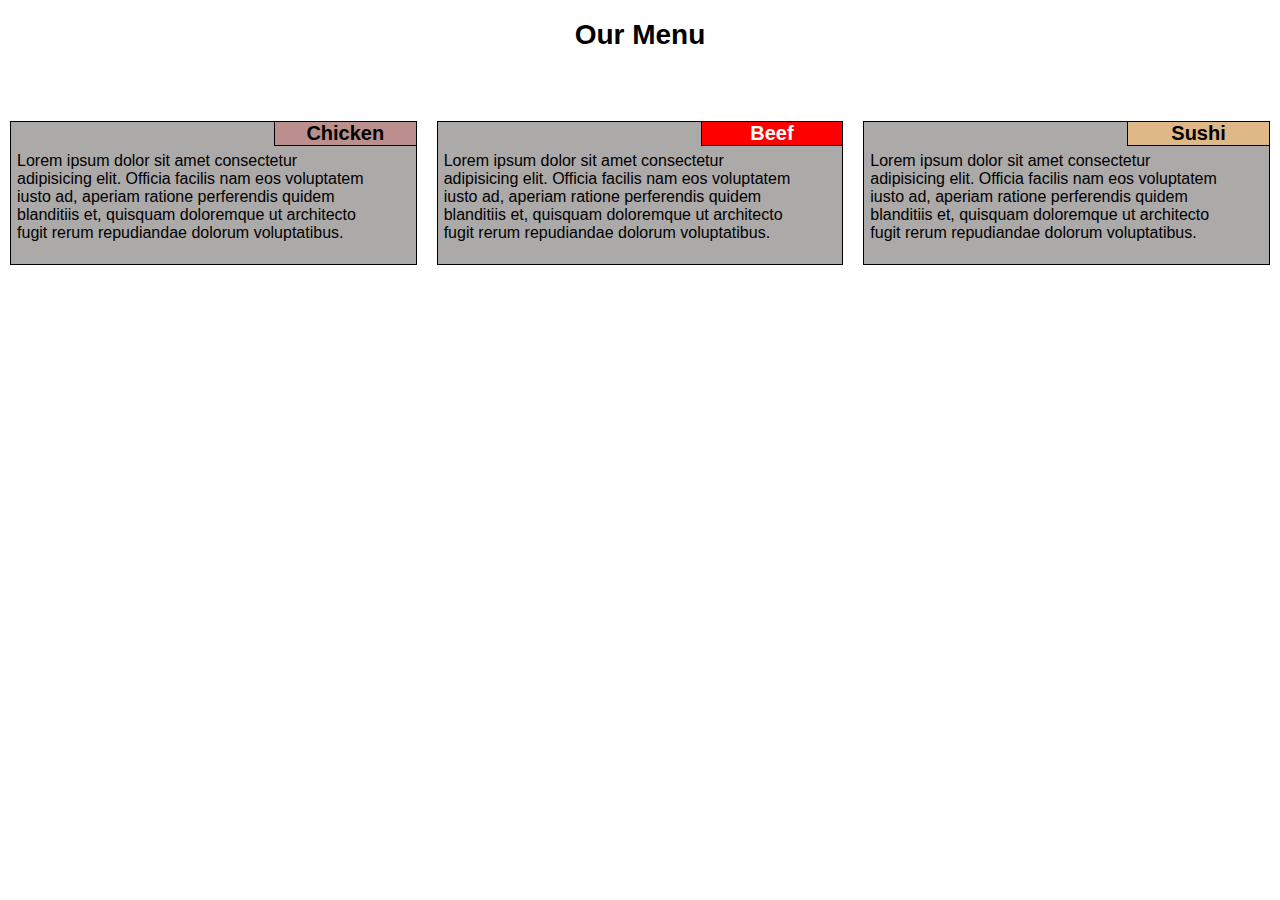
<file: module2-solution/index.html>
<!DOCTYPE html>
<html>
<head>
    <meta charset='utf-8'>
    <meta http-equiv='X-UA-Compatible' content='IE=edge'>
    <title>Module2-Solution</title>
    <meta name='viewport' content='width=device-width, initial-scale=1'>
    <link rel='stylesheet' type='text/css' href='css/styles.css'>
</head>
<body>
    <h1>Our Menu</h1>

    <div class="row">
    <section class="col-lg-4 col-md-6 col-sm-12">
        <div class="container">
        <h2 id="chicken">Chicken</h2>
        <p>Lorem ipsum dolor sit amet consectetur adipisicing elit. Officia facilis nam eos voluptatem iusto ad, aperiam ratione perferendis quidem blanditiis et, quisquam doloremque ut architecto fugit rerum repudiandae dolorum voluptatibus.</p>
        </div>
    </section>
    <section class="col-lg-4 col-md-6 col-sm-12">
        <div class="container">
        <h2 id="beef">Beef</h2>
        <p>Lorem ipsum dolor sit amet consectetur adipisicing elit. Officia facilis nam eos voluptatem iusto ad, aperiam ratione perferendis quidem blanditiis et, quisquam doloremque ut architecto fugit rerum repudiandae dolorum voluptatibus.</p>
        </div>
    </section>
    <section class="col-lg-4 col-md-12 col-sm-12">
        <div class="container">
        <h2 id="sushi">Sushi</h2>
        <p>Lorem ipsum dolor sit amet consectetur adipisicing elit. Officia facilis nam eos voluptatem iusto ad, aperiam ratione perferendis quidem blanditiis et, quisquam doloremque ut architecto fugit rerum repudiandae dolorum voluptatibus.</p>
        </div>
    </section>
</div>

</body>
</html>
</file>
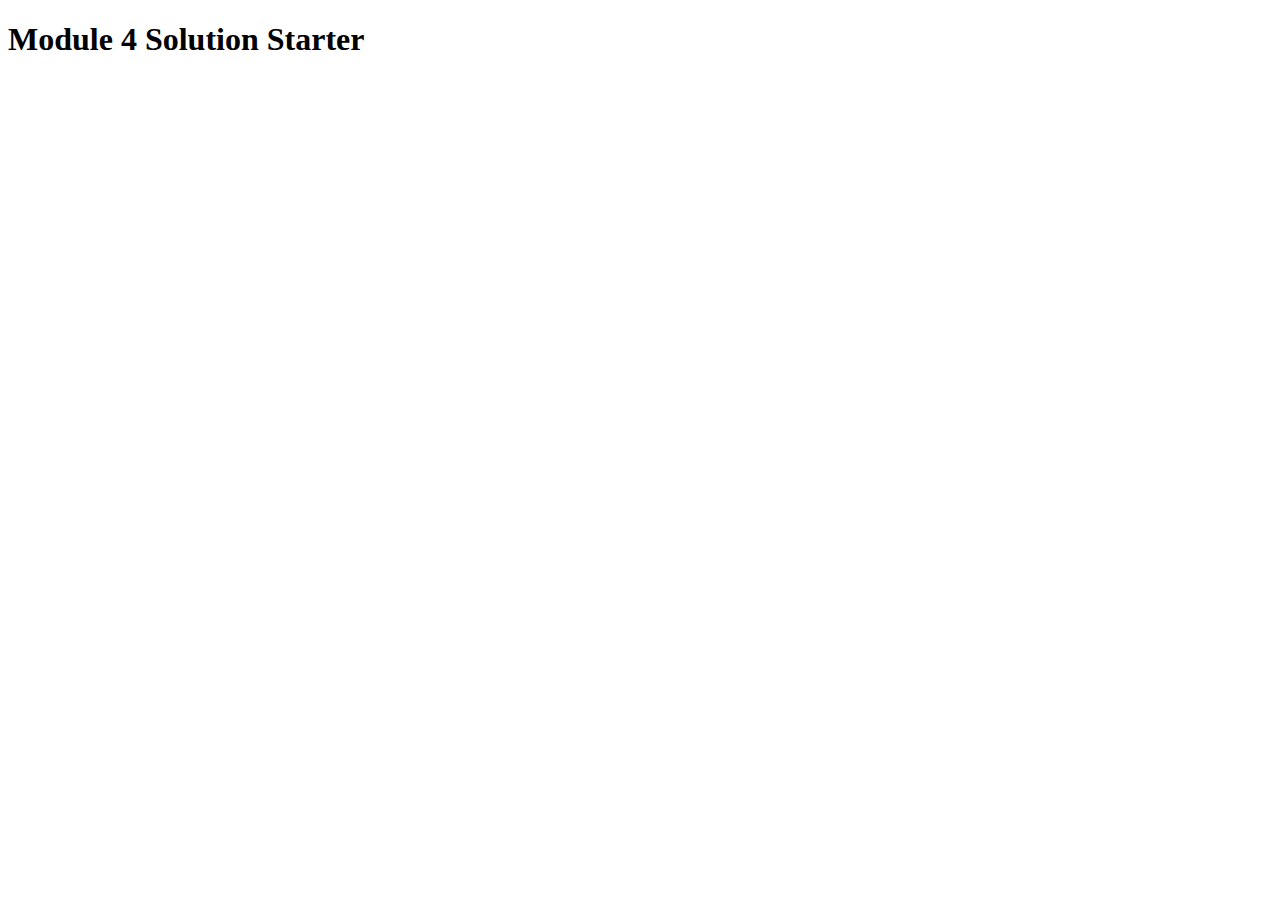
<file: Module4-solution-easier/index.html>
<!DOCTYPE html>
<html>
<head>
  <meta charset="utf-8">
  <title>Module 4 Solution Starter</title>
  <script src="SpeakHello.js"></script>
  <script src="SpeakGoodBye.js"></script>
  <script src="script.js"></script>
</head>
<body>
  <h1>Module 4 Solution Starter</h1>
</body>
</html>
</file>
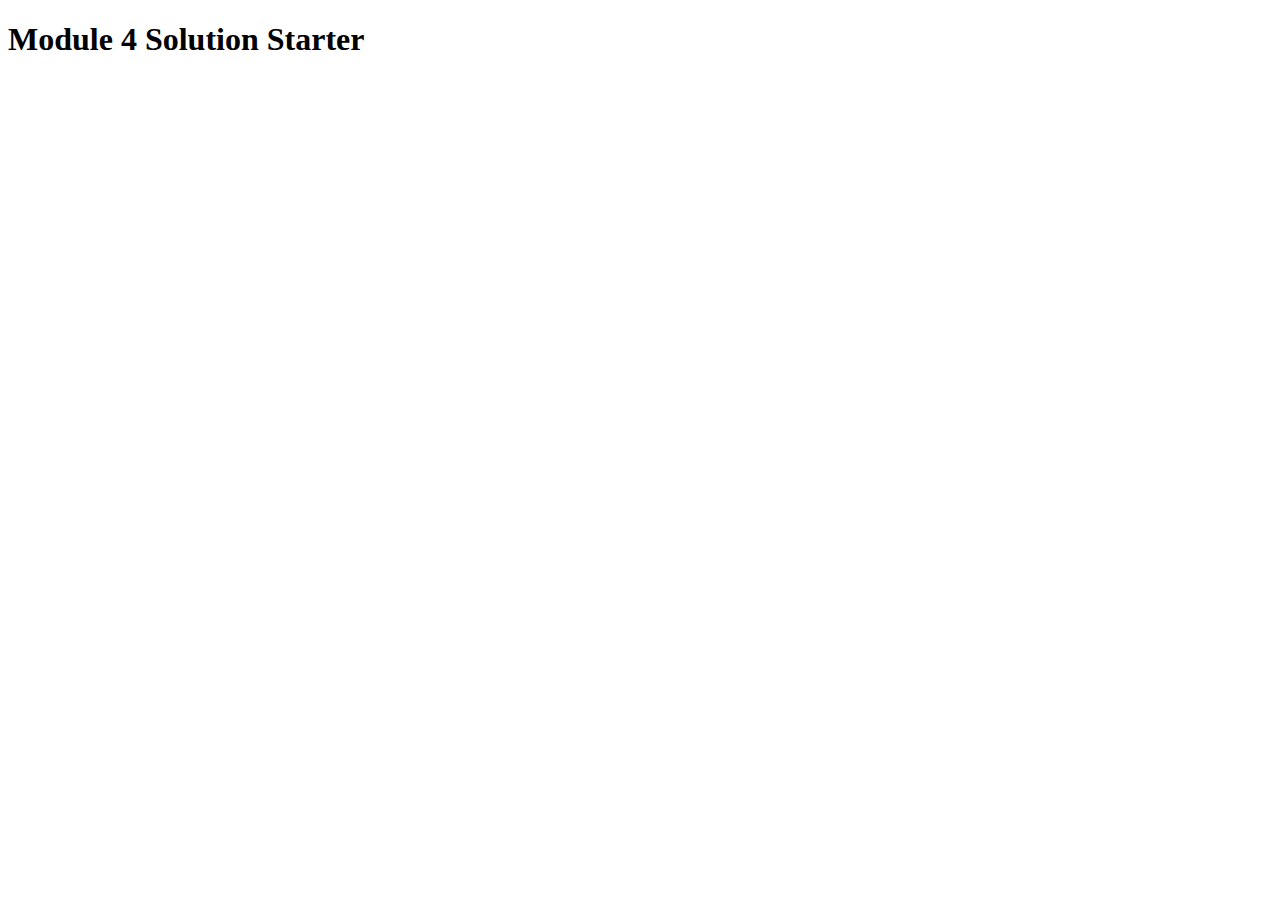
<file: module4-solution-harder/index.html>
<!DOCTYPE html>
<html>
<head>
  <meta charset="utf-8">
  <title>Module 4 Solution Starter</title>
  <script>
    var names = []; // DO NOT REMOVE
  </script>
  <script src="SpeakHello.js"></script>
  <script src="SpeakGoodBye.js"></script>
  <script src="script.js"></script>
</head>
<body>
  <h1>Module 4 Solution Starter</h1>
</body>
</html>
</file>
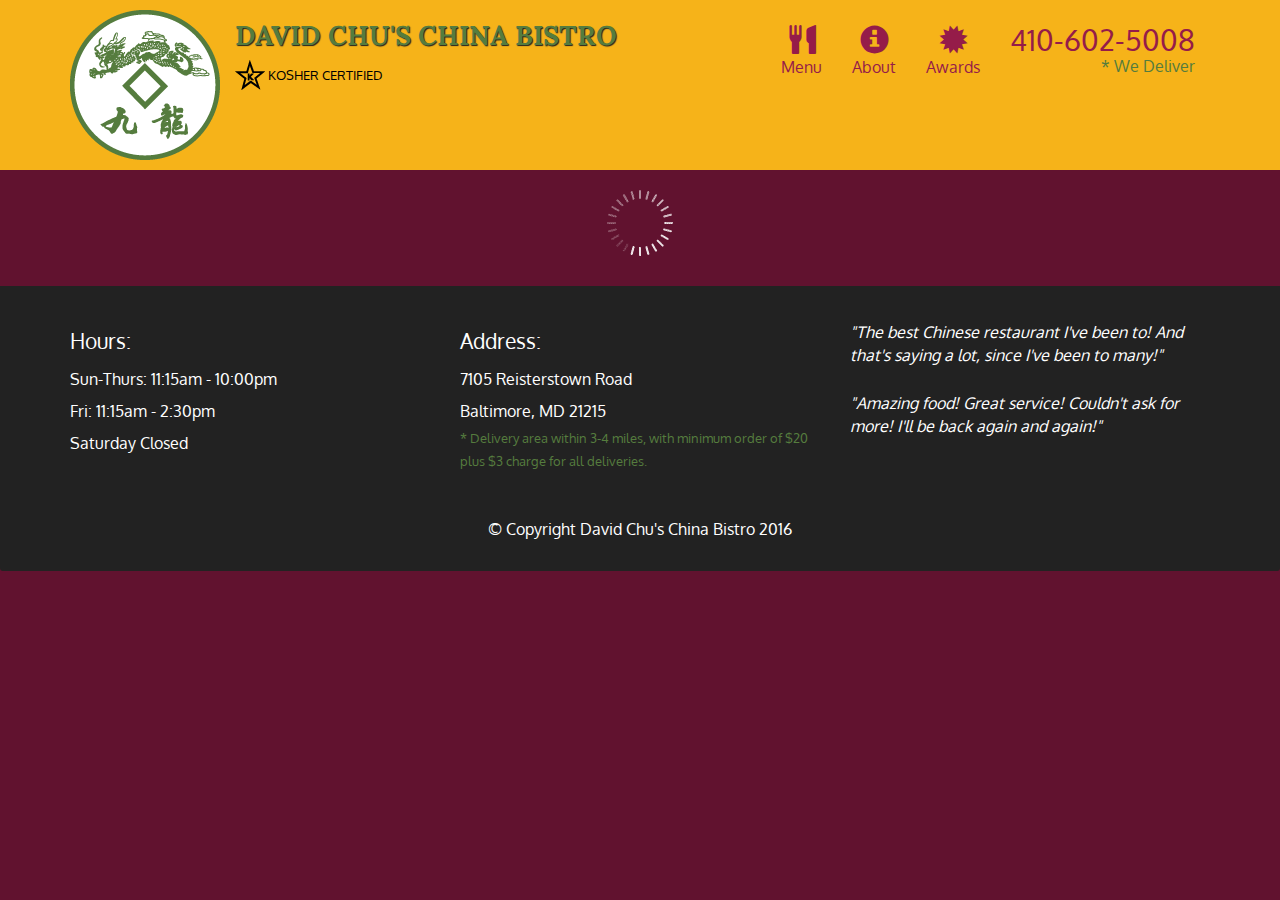
<file: Module5-solution/index.html>
<!doctype html>
<html lang="en">
  <head>
    <meta charset="utf-8">
    <meta http-equiv="X-UA-Compatible" content="IE=edge">
    <meta name="viewport" content="width=device-width, initial-scale=1">
    <title>David Chu's China Bistro</title>
    <link rel="stylesheet" href="css/bootstrap.min.css">
    <link rel="stylesheet" href="css/styles.css">
    <link href='https://fonts.googleapis.com/css?family=Oxygen:400,300,700' rel='stylesheet' type='text/css'>
    <link href='https://fonts.googleapis.com/css?family=Lora' rel='stylesheet' type='text/css'>
  </head>
<body>
  <header>
    <nav id="header-nav" class="navbar navbar-default">
      <div class="container">
        <div class="navbar-header">
          <a href="index.html" class="pull-left visible-md visible-lg">
            <div id="logo-img" alt="Logo image"></div>
          </a>

          <div class="navbar-brand">
            <a href="index.html"><h1>David Chu's China Bistro</h1></a>
            <p>
              <img src="images/star-k-logo.png" alt="Kosher certification">
              <span>Kosher Certified</span>
            </p>
          </div>

          <button id="navbarToggle" type="button" class="navbar-toggle collapsed" data-toggle="collapse" data-target="#collapsable-nav" aria-expanded="false">
            <span class="sr-only">Toggle navigation</span>
            <span class="icon-bar"></span>
            <span class="icon-bar"></span>
            <span class="icon-bar"></span>
          </button>
        </div>
        
        <div id="collapsable-nav" class="collapse navbar-collapse">
           <ul id="nav-list" class="nav navbar-nav navbar-right">
            <li id="navHomeButton" class="visible-xs active">
              <a href="index.html">
                <span class="glyphicon glyphicon-home"></span> Home</a>
            </li>
            <li id="navMenuButton">
              <a href="#" onclick="$dc.loadMenuCategories();">
                <span class="glyphicon glyphicon-cutlery"></span><br class="hidden-xs"> Menu</a>
            </li>
            <li>
              <a href="#">
                <span class="glyphicon glyphicon-info-sign"></span><br class="hidden-xs"> About</a>
            </li>
            <li>
              <a href="#">
                <span class="glyphicon glyphicon-certificate"></span><br class="hidden-xs"> Awards</a>
            </li>
            <li id="phone" class="hidden-xs">
              <a href="tel:410-602-5008">
                <span>410-602-5008</span></a><div>* We Deliver</div>
            </li>
          </ul><!-- #nav-list -->
        </div><!-- .collapse .navbar-collapse -->
      </div><!-- .container -->
    </nav><!-- #header-nav -->
  </header>

  <div id="call-btn" class="visible-xs">
    <a class="btn" href="tel:410-602-5008">
    <span class="glyphicon glyphicon-earphone"></span>
    410-602-5008
    </a>
  </div>
  <div id="xs-deliver" class="text-center visible-xs">* We Deliver</div>

  <div id="main-content" class="container"></div>

  <footer class="panel-footer">
    <div class="container">
      <div class="row">
        <section id="hours" class="col-sm-4">
          <span>Hours:</span><br>
          Sun-Thurs: 11:15am - 10:00pm<br>
          Fri: 11:15am - 2:30pm<br>
          Saturday Closed
          <hr class="visible-xs">
        </section>
        <section id="address" class="col-sm-4">
          <span>Address:</span><br>
          7105 Reisterstown Road<br>
          Baltimore, MD 21215
          <p>* Delivery area within 3-4 miles, with minimum order of $20 plus $3 charge for all deliveries.</p>
          <hr class="visible-xs">
        </section>
        <section id="testimonials" class="col-sm-4">
          <p>"The best Chinese restaurant I've been to! And that's saying a lot, since I've been to many!"</p>
          <p>"Amazing food! Great service! Couldn't ask for more! I'll be back again and again!"</p>
        </section>
      </div>
      <div class="text-center">&copy; Copyright David Chu's China Bistro 2016</div>
    </div>
  </footer>

  <!-- jQuery (Bootstrap JS plugins depend on it) -->
  <script src="js/jquery-2.1.4.min.js"></script>
  <script src="js/bootstrap.min.js"></script>
  <script src="js/ajax-utils.js"></script>
  <script src="js/script.js"></script>
</body>
</html>
</file>
<file: module2-solution/css/styles.css>
* {
    box-sizing: border-box;
    font-family: Arial, Helvetica, sans-serif;
}

body {
    margin: 0;
    padding: 0;
}

h1 {
    font-size: 175%;
    text-align: center;
    margin-bottom: 60px;
}

.row {
    width: 100%;
}

.container {
    margin: 10px;
    position: relative;
    border: 1px black solid;
    background-color: rgb(172, 169, 169);
}

#chicken, #beef, #sushi {
    font-size: 125%;
    text-align: center;
    width: 35%;
    margin: 0;
    float: right;
    border: black solid;
    border-width: 0px 0px 1px 1px ;
}

#chicken {
    color: black;
    background-color: rosybrown;
}

#beef {
    color: white;
    background-color: red;
}

#sushi {
    color: black;
    background-color: burlywood;
}
p {
    padding: 1.5%;
    width: 90%;
    position: relative;
    clear: right;
}

/* for Desktop */
@media (min-width: 992px) {
    .col-lg-1, .col-lg-2, .col-lg-3, .col-lg-4, .col-lg-5, .col-lg-6, .col-lg-7, .col-lg-8, .col-lg-9, .col-lg-10, .col-lg-11, .col-lg-12 {
        float: left;
    }
    .col-lg-1 {
      width: 8.33%;
    }
    .col-lg-2 {
      width: 16.66%;
    }
    .col-lg-3 {
      width: 25%;
    }
    .col-lg-4 {
      width: 33.33%;
    }
    .col-lg-5 {
      width: 41.66%;
    }
    .col-lg-6 {
      width: 50%;
    }
    .col-lg-7 {
      width: 58.33%;
    }
    .col-lg-8 {
      width: 66.66%;
    }
    .col-lg-9 {
      width: 74.99%;
    }
    .col-lg-10 {
      width: 83.33%;
    }
    .col-lg-11 {
      width: 91.66%;
    }
    .col-lg-12 {
      width: 100%;
    }
  }
  /* for Tablets */
  @media (min-width: 768px) and (max-width: 991px) {
    .col-md-1, .col-md-2, .col-md-3, .col-md-4, .col-md-5, .col-md-6, .col-md-7, .col-md-8, .col-md-9, .col-md-10, .col-md-11, .col-md-12 {
      float: left;
    }
    .col-md-1 {
      width: 8.33%;
    }
    .col-md-2 {
      width: 16.66%;
    }
    .col-md-3 {
      width: 25%;
    }
    .col-md-4 {
      width: 33.33%;
    }
    .col-md-5 {
      width: 41.66%;
    }
    .col-md-6 {
      width: 50%;
    }
    .col-md-7 {
      width: 58.33%;
    }
    .col-md-8 {
      width: 66.66%;
    }
    .col-md-9 {
      width: 74.99%;
    }
    .col-md-10 {
      width: 83.33%;
    }
    .col-md-11 {
      width: 91.66%;
    }
    .col-md-12 {
      width: 100%;
    }
  }

  /* for Mobile */
  @media (max-width: 767px) {
      .col-sm-12 {
        float: left;}
    
      .col-sm-12 {
        width: 100%;
          }
    }
</file>
<file: Module5-solution/css/styles.css>
body {
  font-size: 16px;
  color: #fff;
  background-color: #61122f;
  font-family: 'Oxygen', sans-serif;
}

/** HEADER **/
#header-nav {
  background-color: #f6b319;
  border-radius: 0;
  border: 0;
}

#logo-img {
  background: url('../images/restaurant-logo_large.png') no-repeat;
  width: 150px;
  height: 150px;
  margin: 10px 15px 10px 0;
}

.navbar-brand {
  padding-top: 25px;
}
.navbar-brand h1 { /* Restaurant name */
  font-family: 'Lora', serif;
  color: #557c3e;
  font-size: 1.5em;
  text-transform: uppercase;
  font-weight: bold;
  text-shadow: 1px 1px 1px #222;
  margin-top: 0;
  margin-bottom: 0;
  line-height: .75;
}
.navbar-brand a:hover, .navbar-brand a:focus {
  text-decoration: none;
}
.navbar-brand p { /* Kosher cert */
  color: #000;
  text-transform: uppercase;
  font-size: .7em;
  margin-top: 15px;
}
.navbar-brand p span { /* Star-K */
  vertical-align: middle;
}

#nav-list {
  margin-top: 10px;
}
#nav-list a {
  color: #951C49;
  text-align: center;
}
#nav-list a:hover {
  background: #E7E7E7;
}
#nav-list a span {
  font-size: 1.8em;
}

#phone {
  margin-top: 5px;
}
#phone a { /* Phone number */
  text-align: right;
  padding-bottom: 0;
}
#phone div { /* We Deliver */
  color: #557c3e;
  text-align: right;
  padding-right: 15px;
}

.navbar-header button.navbar-toggle, .navbar-header .icon-bar {
  border: 1px solid #61122f;
}
.navbar-header button.navbar-toggle {
  clear: both;
  margin-top: -30px;
}
/* END HEADER */

/* FOOTER */
.panel-footer {
  margin-top: 30px;
  padding-top: 35px;
  padding-bottom: 30px;
  background-color: #222;
  border-top: 0;
}
.panel-footer div.row {
  margin-bottom: 35px;
}
#hours, #address {
  line-height: 2;
}
#hours > span, #address > span {
  font-size: 1.3em;
}
#address p {
  color: #557c3e;
  font-size: .8em;
  line-height: 1.8;
}
#testimonials {
  font-style: italic;
}
#testimonials p:nth-child(2) {
  margin-top: 25px;
}
/* END FOOTER */



/* HOME PAGE */
.container .jumbotron {
  box-shadow: 0 0 50px #3F0C1F;
  border: 2px solid #3F0C1F;
}

#menu-tile, #specials-tile, #map-tile {
  height: 250px;
  width: 100%;
  margin-bottom: 15px;
  position: relative;
  border: 2px solid #3F0C1F;
  overflow: hidden;
}
#menu-tile:hover, #specials-tile:hover, #map-tile:hover {
  box-shadow: 0 1px 5px 1px #cccccc;
}
#menu-tile {
  background: url('../images/menu-tile.jpg') no-repeat;
  background-position: center;
}
#specials-tile {
  background: url('../images/specials-tile.jpg') no-repeat;
  background-position: center;
}
#menu-tile span, #specials-tile span, #map-tile span {
  position: absolute;
  bottom: 0;
  right: 0;
  width: 100%;
  text-align: center;
  font-size: 1.6em;
  text-transform: uppercase;
  background-color: #000;
  color: #fff;
  opacity: .8;
}
/* END HOME PAGE */

/* MENU CATEGORIES PAGE */
.category-tile { 
  position: relative;
  border: 2px solid #3F0C1F;
  overflow: hidden;
  width: 200px;
  height: 200px;
  margin: 0 auto 15px;
}
.category-tile span {
  position: absolute;
  bottom: 0;
  right: 0;
  width: 100%;
  text-align: center;
  font-size: 1.2em;
  text-transform: uppercase;
  background-color: #000;
  color: #fff;
  opacity: .8;
}
.category-tile:hover {
  box-shadow: 0 1px 5px 1px #cccccc;
}

#menu-categories-title + div {
  margin-bottom: 50px;
}
/* END MENU CATEGORIES PAGE */

/* SINGLE CATEGORY PAGE */
.menu-item-tile {
  margin-bottom: 25px;
}
.menu-item-tile hr {
  width: 80%;
}
.menu-item-tile .menu-item-price {
  font-size: 1.1em;
  text-align: right;
  margin-top: -15px;
  margin-right: -15px;
}
.menu-item-tile .menu-item-price span {
  font-size: .6em;
}
.menu-item-photo {
  position: relative;
  border: 2px solid #3F0C1F; 
  overflow: hidden;
  padding: 0;
  margin-right: -15px;
  margin-left: auto;
  margin-bottom: 20px;
  max-width: 250px;
}
.menu-item-photo div {
  position: absolute;
  bottom: 0;
  right: 0;
  width: 80px;
  background-color: #557c3e;
  text-align: center;
}
.menu-item-description {
  padding-right: 30px;
}
h3.menu-item-title {
  margin: 0 0 10px;
}
.menu-item-details {
  font-size: .9em;
  font-style: italic;
}
/* END SINGLE CATEGORY PAGE */


/********** Large devices only **********/
@media (min-width: 1200px) {
  .container .jumbotron {
    background: url('../images/jumbotron_1200.jpg') no-repeat;
    height: 675px;
  }
}

/********** Medium devices only **********/
@media (min-width: 992px) and (max-width: 1199px) {
  /* Header */
  #logo-img {
    background: url('../images/restaurant-logo_medium.png') no-repeat;
    width: 100px;
    height: 100px;
    margin: 5px 5px 5px 0;
  }
  /* End Header */

  /* Home Page */
  .container .jumbotron {
    background: url('../images/jumbotron_992.jpg') no-repeat;
    height: 558px;
  }
  /* End Home Page */
}

/********** Small devices only **********/
@media (min-width: 768px) and (max-width: 991px) {
  /* Home Page */
  .container .jumbotron {
    background: url('../images/jumbotron_768.jpg') no-repeat;
    height: 432px;
  }
  /* End Home Page */
}

/********** Extra small devices only **********/
@media (max-width: 767px) {
  /* Header */
  .navbar-brand {
    padding-top: 10px;
    height: 80px;
  }
  .navbar-brand h1 { /* Restaurant name */
    padding-top: 10px;
    font-size: 5vw; /* 1vw = 1% of viewport width */
  }
  .navbar-brand p { /* Kosher cert */
    font-size: .6em;
    margin-top: 12px;
  }
  .navbar-brand p img { /* Star-K */
    height: 20px;
  }

  #collapsable-nav a { /* Collapsed nav menu text */
    font-size: 1.2em;
  }
  #collapsable-nav a span { /* Collapsed nav menu glyph */
    font-size: 1em;
    margin-right: 5px;
  }

  #call-btn > a {
    font-size: 1.5em;
    display: block;
    margin: 0 20px;
    padding: 10px;
    border: 2px solid #fff;
    background-color: #f6b319;
    color: #951c49;
  }
  #xs-deliver {
    margin-top: 5px;
    font-size: .7em;
    letter-spacing: .1em;
    text-transform: uppercase;
  }
  /* End Header */

  /* Footer */
  .panel-footer section {
    margin-bottom: 30px;
    text-align: center;
  }
  .panel-footer section:nth-child(3) {
    margin-bottom: 0; /* margin already exists on the whole row */
  }
  .panel-footer section hr {
    width: 50%;
  }
  /* End Footer */

  /* Home Page */
  .container .jumbotron {
    margin-top: 30px;
    padding: 0;
  }
  #menu-tile, #specials-tile {
    width: 360px;
    margin: 0 auto 15px;
  }

  .menu-item-photo {
    margin-right: auto;
  }
  .menu-item-tile .menu-item-price {
    text-align: center;
  }
  .menu-item-description {
    text-align: center;;
  }
}


/********** Super extra small devices Only :-) (e.g., iPhone 4) **********/
@media (max-width: 479px) {
  /* Header */
  .navbar-brand h1 { /* Restaurant name */
    padding-top: 5px;
    font-size: 6vw;
  }
  /* End Header */
  
  /* Home page */
  #menu-tile, #specials-tile {
    width: 280px;
    margin: 0 auto 15px;
  }

  .col-xxs-12 {
    position: relative;
    min-height: 1px;
    padding-right: 15px;
    padding-left: 15px;
    float: left;
    width: 100%;
  }
}
</file>
